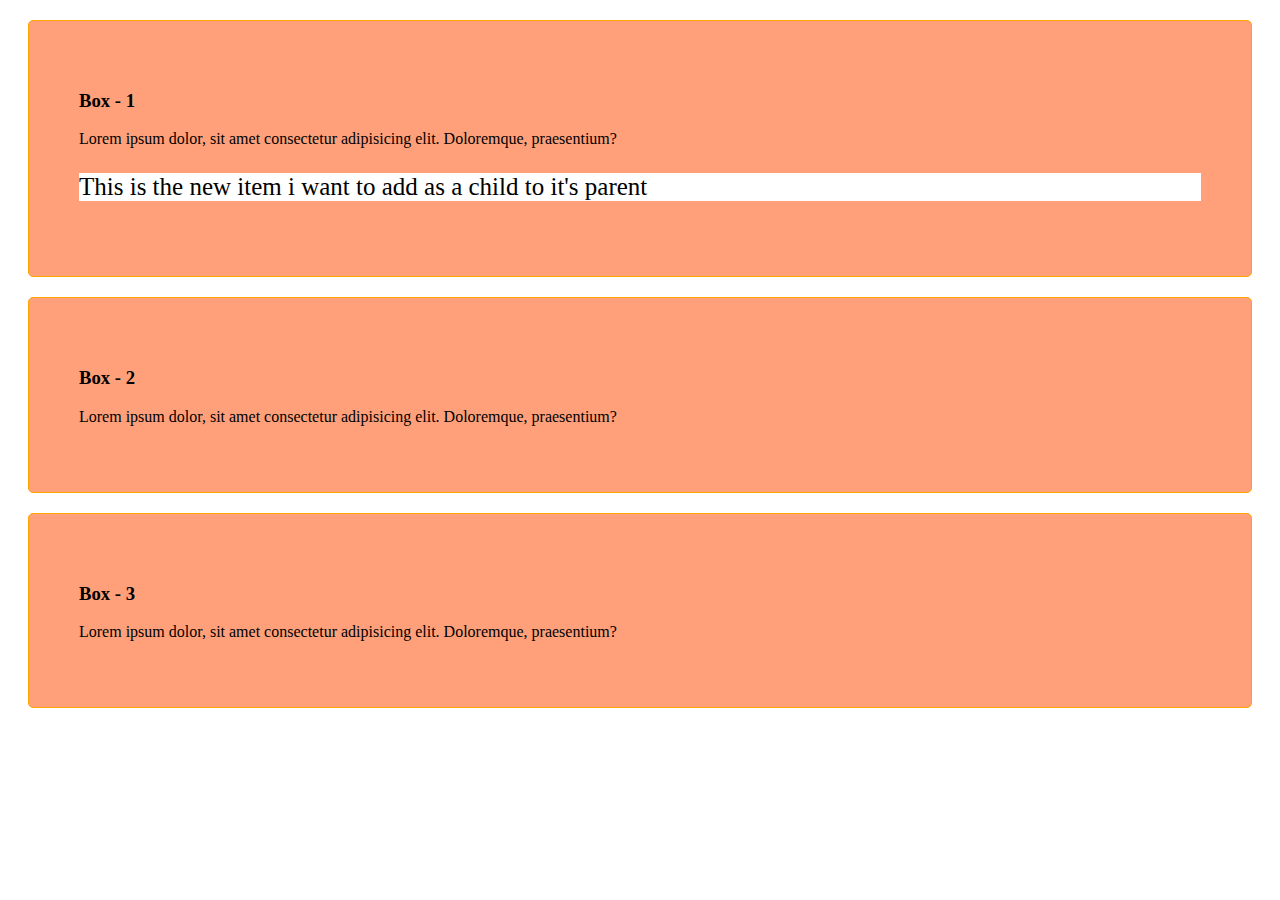
<file: index.html>
<!DOCTYPE html>
<html lang="en">
<head>
    <meta charset="UTF-8">
    <meta http-equiv="X-UA-Compatible" content="IE=edge">
    <meta name="viewport" content="width=device-width, initial-scale=1.0">
    <title>Practising JavaScript</title>
    <link rel="stylesheet" href="style.css">
</head>
<body>
    <div id="box-1">
        <h3>Box - 1</h3>
        <p>Lorem ipsum dolor, sit amet consectetur adipisicing elit. Doloremque, praesentium?</p>
    </div>
    <div id="box-2">
        <h3>Box - 2</h3>
        <p>Lorem ipsum dolor, sit amet consectetur adipisicing elit. Doloremque, praesentium?</p>
    </div>
    <div  id="box-3">
        <h3>Box - 3</h3>
        <p>Lorem ipsum dolor, sit amet consectetur adipisicing elit. Doloremque, praesentium?</p>
    </div>
    <script src="dom.js"></script>
</body>
</html>
</file>
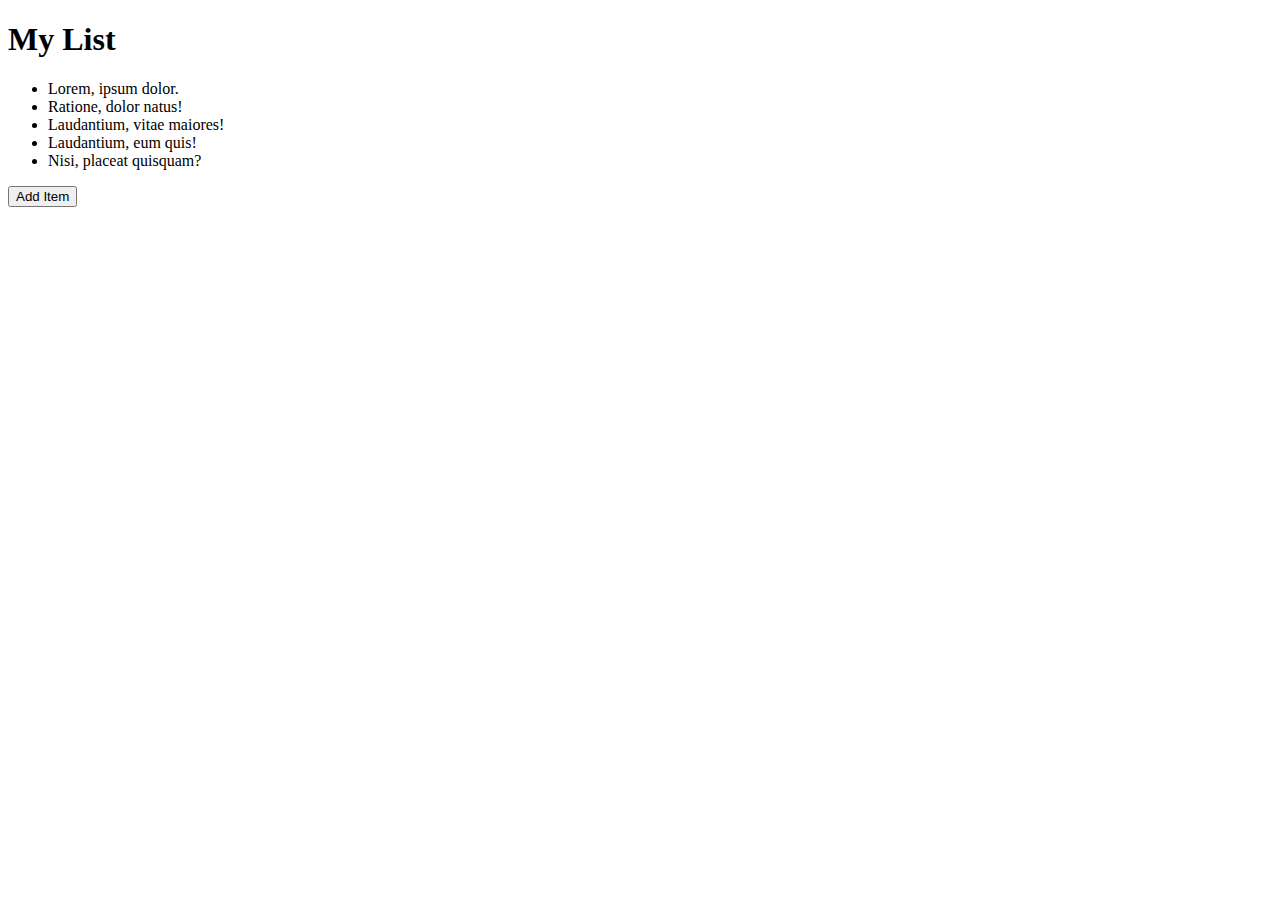
<file: bubble.html>
<!DOCTYPE html>
<html lang="en">
  <head>
    <meta charset="UTF-8" />
    <meta http-equiv="X-UA-Compatible" content="IE=edge" />
    <meta name="viewport" content="width=device-width, initial-scale=1.0" />
    <title>Bubble</title>
  </head>
  <body>
    <div id="container">
      <h1>My List</h1>
      <ul id="myList">
        <li id="first" class="item">Lorem, ipsum dolor.</li>
        <li class="item">Ratione, dolor natus!</li>
        <li class="item">Laudantium, vitae maiores!</li>
        <li class="item">Laudantium, eum quis!</li>
        <li class="item">Nisi, placeat quisquam?</li>
      </ul>
      <button id="newItem">Add Item</button>
    </div>

    <script>
            <!--! Bubble Event-->
            /*
              document.getElementById('first').addEventListener('click',function(event){
                 console.log('First item of the list clicked');
              //    stop executing the parent
                 event.stopPropagation();
              });
              document.getElementById('myList').addEventListener('click',function(event){
                 console.log('UL clicked');
              });
              document.getElementById('container').addEventListener('click',function(event){
                 console.log('Container clicked');
              });
              */

            <!--! Using "this" or "event.target"-->
            /*       var items= document.getElementsByClassName('item');
              for (let i = 0; i < items.length; i++) {
                  var item = items[i];
                  item.addEventListener('click', function(event){

                     // console.log(this);  //element value

                     //OR
                    // console.log(event.target);

                    //console.log(event.target.innerText); //can see inner text too

                    console.log(event.target.parentNode);
                  })
              }
      */

      /*
            <!--! Removing child using "removeChild" on click-->

        var items = document.getElementsByClassName("item");
            for (let i = 0; i < items.length; i++) {
              var item = items[i];
              item.addEventListener("click", function (event) {
                event.target.parentNode.removeChild(event.target);
              });
            }


            <!--! Adding Item-->
            document.getElementById('newItem').addEventListener('click', function(event){
              var itemParent = document.getElementById('myList');
              var createItem = document.createElement('li');
              createItem.innerText = "New Item Added";
              itemParent.appendChild(createItem);
            })
      */
      <!--! Adding & Removing Item at the same time by using event handler at parent-->
      document.getElementById('newItem').addEventListener('click', function(event){
              var itemParent = document.getElementById('myList');
              var createItem = document.createElement('li');
              createItem.innerText = "New Item Added";
              itemParent.appendChild(createItem);
            })
      document.getElementById('myList').addEventListener('click',function(event){
        event.target.parentNode.removeChild(event.target);
      })
    </script>
  </body>
</html>
</file>
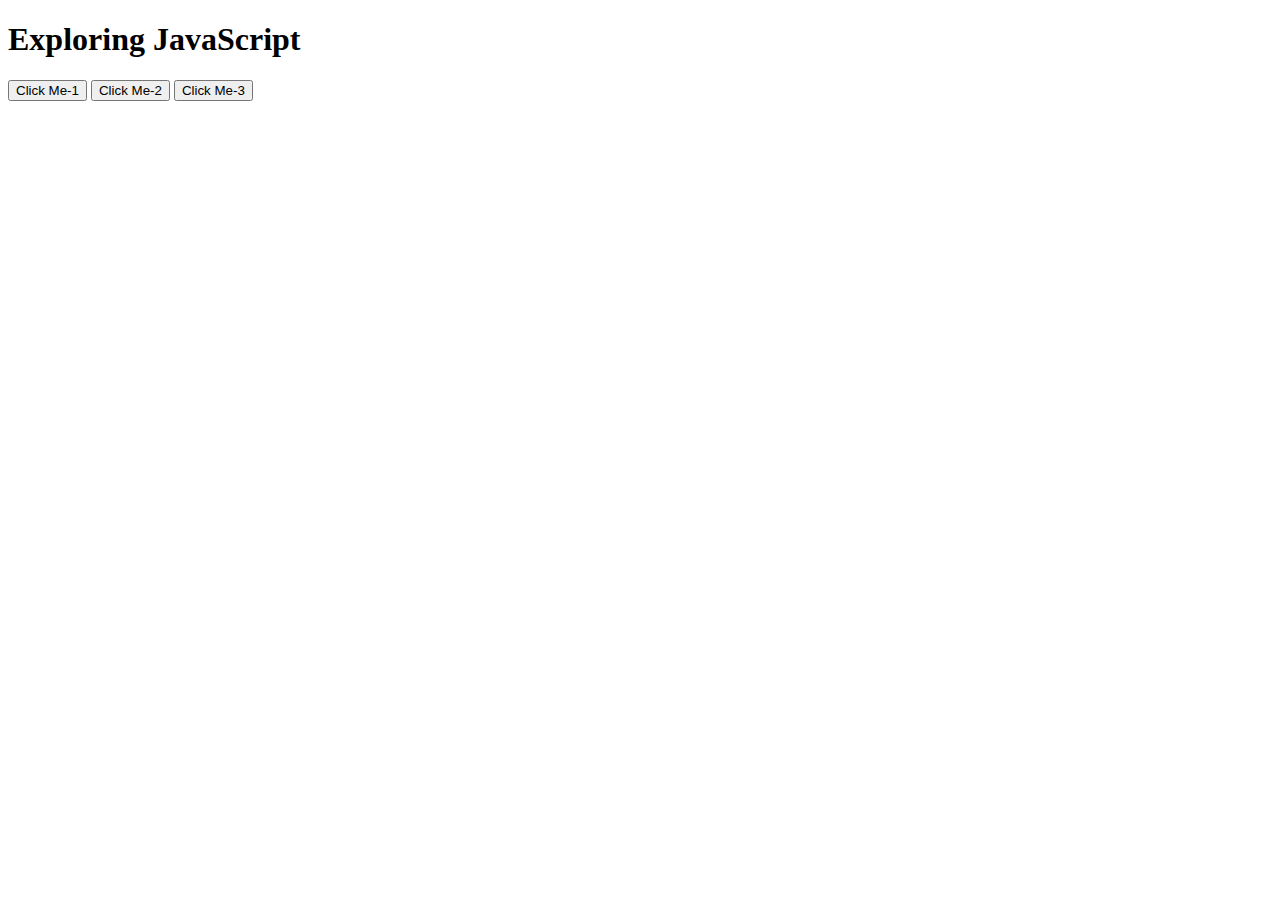
<file: events.html>
<!DOCTYPE html>
<html lang="en">
  <head>
    <meta charset="UTF-8" />
    <meta http-equiv="X-UA-Compatible" content="IE=edge" />
    <meta name="viewport" content="width=device-width, initial-scale=1.0" />
    <title>Event</title>
  </head>
  <body>
    <h1>Exploring JavaScript</h1>

    <!--! (1) calling function in it -->
    <!-- <button onclick="onClick()">Click Me</button>  -->

    <button id="first">Click Me-1</button>
    <button id="second">Click Me-2</button>
    <button id="third">Click Me-3</button>

    <script>
      <!--! (1) onclick-->
      /* function onClick() {
            console.log("This button was clicked")
        } 
        */  
      <!--! (2) using event listener with js -->
      /* 
        firstButton.onclick = function(){
            console.log("First button was clicked")
        }
*/

<!--! OR (2.1) calling function inside-->
      /*
      function handleClick() {
        document.body.style.backgroundColor = "salmon";
      }
      const firstButton = document.getElementById("first");
    firstButton.onclick = handleClick;
    */

    <!--! OR (2.2) adding event listener by putting inside var-->

    /*function handleClick() {
        document.body.style.backgroundColor = "cyan";
      }
    const secondButton = document.getElementById("second");
    secondButton.addEventListener('click', handleClick );*/

    <!--! OR (2.3) adding event listener and function in one line-->

      const thirdButton = document.getElementById('third').addEventListener('click', function () {
        document.body.style.color = 'tomato';
        
      });


    </script>
  </body>
</html>
</file>
<file: style.css>
#box-1 {
  border: 1px solid orange;
  border-radius: 5px;
  background-color: lightsalmon;
  margin: 20px;
  padding: 50px;
}
#box-2 {
  border: 1px solid orange;
  border-radius: 5px;
  background-color: lightsalmon;
  margin: 20px;
  padding: 50px;
}
#box-3 {
  border: 1px solid orange;
  border-radius: 5px;
  background-color: lightsalmon;
  margin: 20px;
  padding: 50px;
}
</file>
